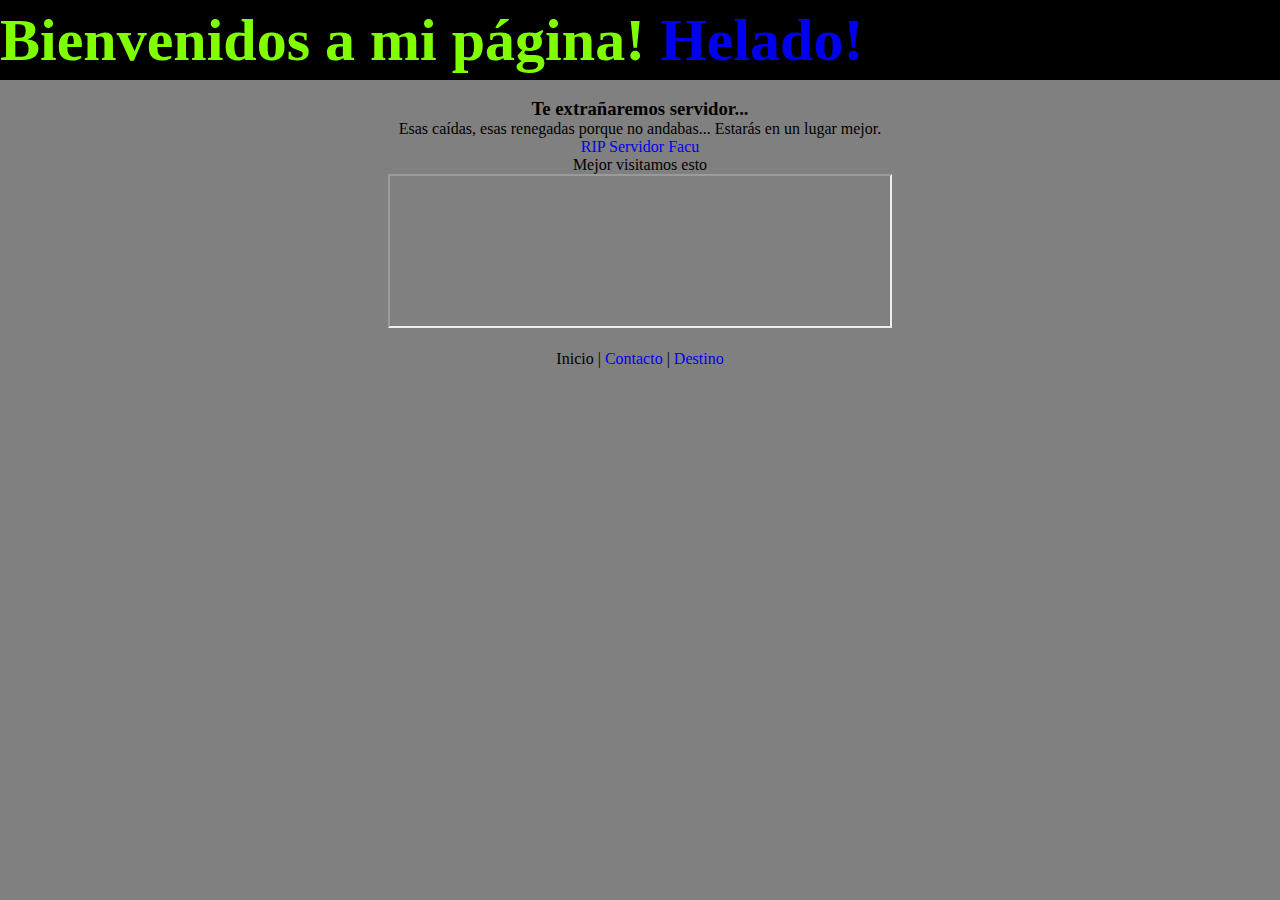
<file: index.html>
<!DOCTYPE html>
<html lang="es">
<head>
    <meta charset="UTF-8">
    <title>Ansuz-Jera's page</title>
    <meta name="viewport" content="width=device-width, initial-scale=1.0">
    <meta name="description" content="Página para practicar, porfavor no me reporten">
    <link rel="stylesheet" href="styles.css">
    <link rel="icon" href="./images/System_B.png">
</head>

<body>
    <div class="header">
        <div class="welcome">    
            <h1>Bienvenidos a mi página!
                <span>
                    <a href="https://vignette.wikia.nocookie.net/disney/images/0/00/AbominableHombreDeLasNieves.png/revision/latest?cb=20130302195715&path-prefix=es" target="_blank">Helado!</a>
                </span>    
            </h1>
        </div>
    </div>
    <br>
    <!-- iframe de la facu -->
    <div>
        <p><h3>Te extrañaremos servidor...</h3> Esas caídas, esas renegadas porque no andabas... Estarás en un lugar mejor.</p>
        <a href="https://www.frsn.utn.edu.ar/frsn/selec_seccion.asp?IdSeccion=196&IDSub=197&ContentID=3819" target="_blank">RIP Servidor Facu</a>
    <p>Mejor visitamos esto</p>
        <iframe src="https://www.w3schools.com/" height="100%" width="500"></iframe>
    </div>
    <br>
    <nav>
        <a hef= "#">Inicio</a> |
        <a href="./images/System_B.png">Contacto</a> |
        <a href="./destiny.html">Destino</a>
    </nav>
</body>
</html>
</file>
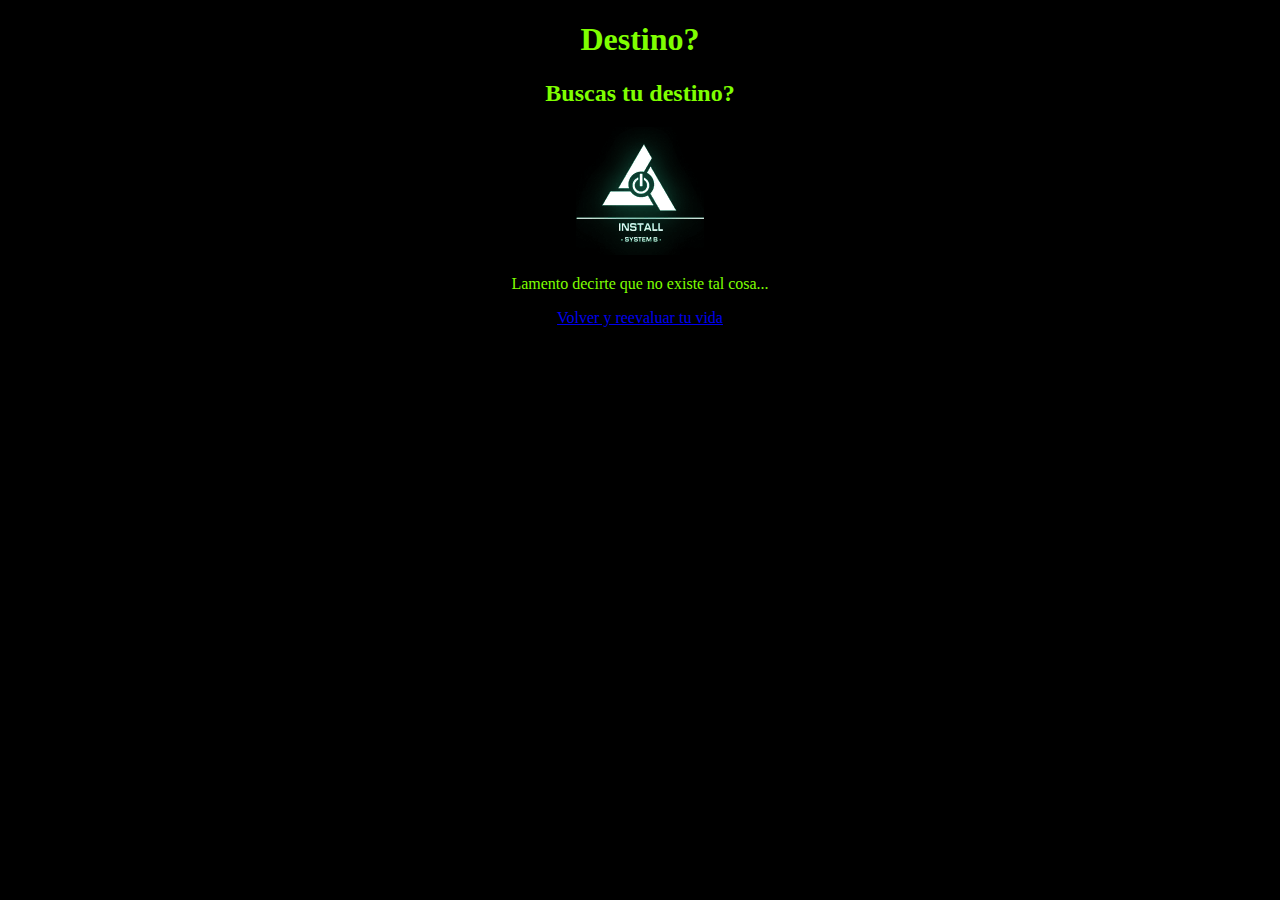
<file: destiny.html>
<!DOCTYPE html>
<html lang="es">
<head>
    <meta charset="UTF-8">
    <meta name="viewport" content="width=device-width, initial-scale=1.0">
    <title>Destiny</title>
    <link rel="icon" href="./images/System_B.png">
</head>
<style>
    .text {
        color: chartreuse;
        text-align: center;
    }
</style>
<body style="background-color: black;" text="#ffffff">
    <div class="text">
        <h1>Destino?</h1>
        <section>
            <h2>Buscas tu destino?</h2>
            <img src="./images/System_B.png">
            <p>Lamento decirte que no existe tal cosa...</p>
            <a href="./index.html">Volver y reevaluar tu vida</a>
        </section>    
    </div>

</body>
</html>
</file>
<file: styles.css>
body{
    background-color: gray;
    text-align: center;
}
.header{
    background-color: black;
    width: 100%;
    height: 80px;
    display: block;
}
.welcome{
    height: 100%;
    display: table;
    float: left;   
}
.welcome h1{
    height: 100%;
    font-size: 60px;
    display: table-cell;
    vertical-align: middle;
    color: chartreuse;
}
.welcome h1 span{
    font-size: 60px;
    color: chartreuse;
}
*{
    margin: 0;
    padding: 0;
    list-style: none;
    text-decoration: none;
}
</file>
